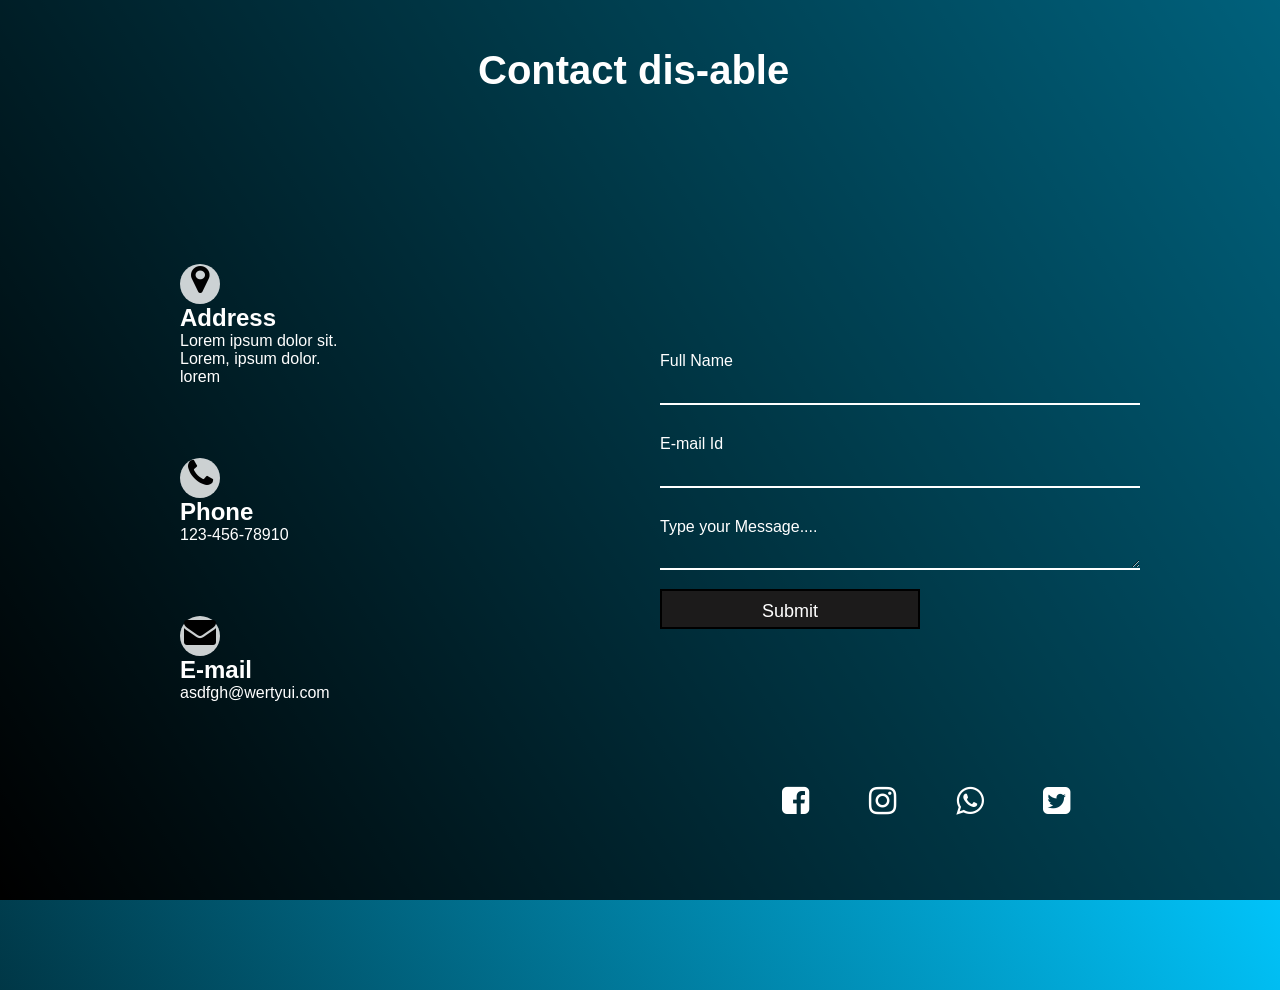
<file: contact.html>
<!DOCTYPE html>
<html lang="en">
<head>
    <meta charset="UTF-8">
    <meta name="viewport" content="width=device-width, initial-scale=1.0">
    <title>dis-able | Contact</title>
    <link href="https://fonts.googleapis.com/css2?family=Poppins&family=Roboto+Slab&display=swap" rel="stylesheet">
    <link rel="stylesheet" href="contact.css">
    <link rel="stylesheet" href="https://stackpath.bootstrapcdn.com/font-awesome/4.7.0/css/font-awesome.min.css" integrity="sha384-wvfXpqpZZVQGK6TAh5PVlGOfQNHSoD2xbE+QkPxCAFlNEevoEH3Sl0sibVcOQVnN" crossorigin="anonymous"><link rel="stylesheet" href="https://stackpath.bootstrapcdn.com/font-awesome/4.7.0/css/font-awesome.min.css" integrity="sha384-wvfXpqpZZVQGK6TAh5PVlGOfQNHSoD2xbE+QkPxCAFlNEevoEH3Sl0sibVcOQVnN" crossorigin="anonymous">
</head>
<body style="background: linear-gradient(57deg, #000000 , #01c3f9 ); "> 
    <div class="container">
        <header>
            <h1>Contact dis-able</h1>
   
        </header>
        <div class="content">
            <div class="content-form">
                <section>
                    <i class="fa fa-map-marker fa-2x" aria-hidden="true"></i>
                    <h2>Address</h2>
                    <p>
                        Lorem ipsum dolor sit. <br>
                        Lorem, ipsum dolor. <br>
                        lorem
                    </p>
                </section>

                <section>
                    <i class="fa fa-phone fa-2x" aria-hidden="true"></i>
                    <h2>Phone</h2>
                    <p>123-456-78910</p>
                </section>

                <section>
                    <i class="fa fa-envelope fa-2x" aria-hidden="true"></i>
                    <h2>E-mail</h2>
                    <p>asdfgh@wertyui.com</p>
                </section>
            </div>
        </div>

      <form>
        <div class="form">
            <div class="right">
              <div class="contact-form">
                  <input type="text" required>
                  <span>Full Name</span>
              </div>
  
              <div class="contact-form">
                  <input type="E-mail" required>
                  <span>E-mail Id</span>
              </div>
              <div class="contact-form">
                  <textarea name="text">
                    
                  </textarea>
                  <span> Type your Message....</span>
              </div>
  
              <div class="contact-form">
                  <input type="submit" name="submit">
              </div>
              </div>
            </div>
          </div>
    </form>
        <div class="media">
            <li><i class="fa fa-facebook-square fa-2x" aria-hidden="true"></i></li>
            <li><i class="fa fa-instagram fa-2x" aria-hidden="true"></i></li>
            <li><i class="fa fa-whatsapp fa-2x" aria-hidden="true"></i></li>
            <li><i class="fa fa-twitter-square fa-2x" aria-hidden="true"></i></li>
        </div>
        <div class="empty">

        </div>
    </div>    
</body>
</html>
</file>
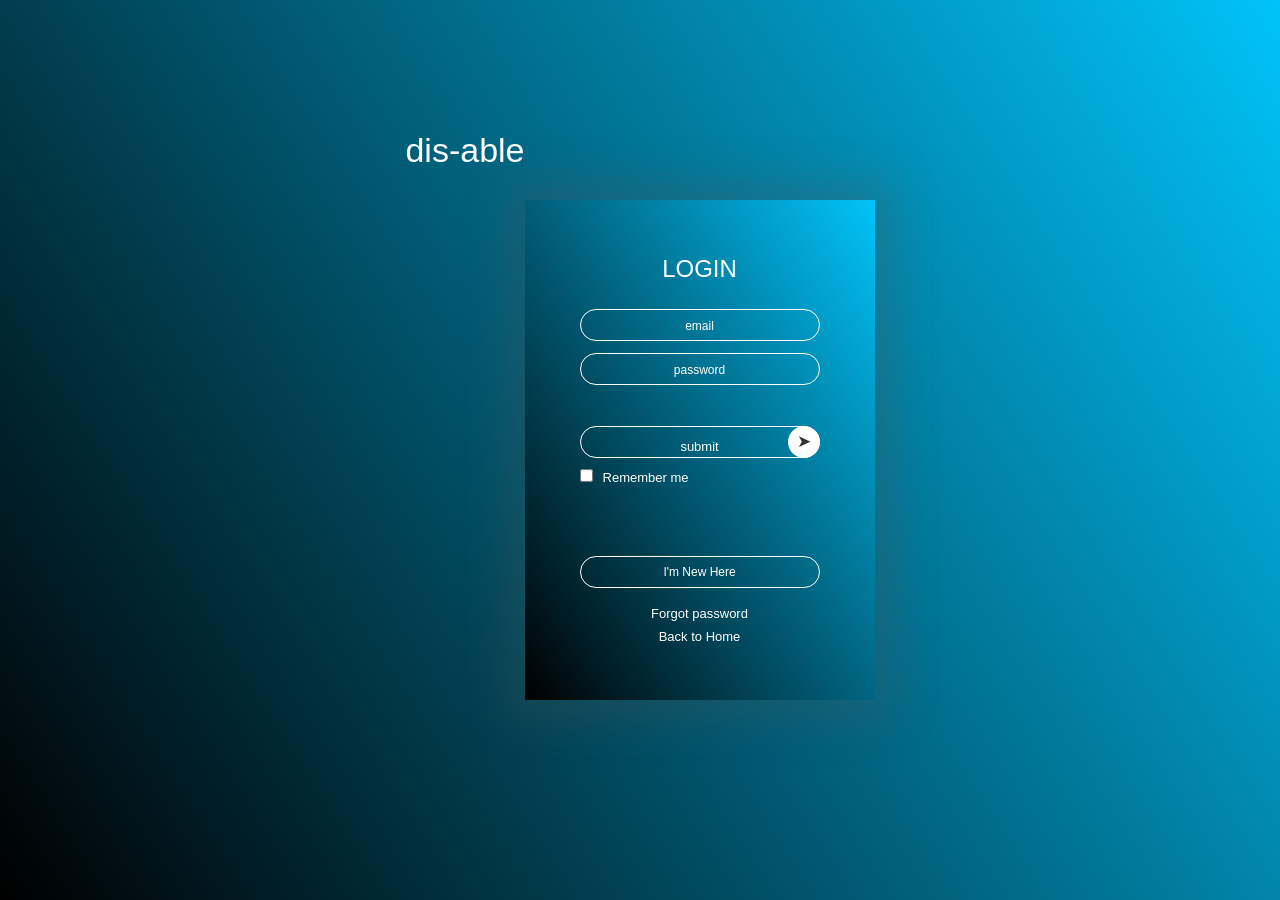
<file: loginpg.html>
<!DOCTYPE html>
<html lang="en">
<head>
    <meta charset="UTF-8">
    <meta http-equiv="X-UA-Compatible" content="IE=edge">
    <meta name="viewport" content="width=device-width, initial-scale=1.0">
    <title>dis-able | Login/Signup</title>
    <link rel="stylesheet" href="style.css">
</head>

<body>
  <div class="container" >
    <h1>dis-able</h1>
    <div class="card">
        <div class="inner-box" id="card">
            <div class="card-front">
                <h2>LOGIN</h2>
                   <form method="post" name="google-sheet">
                        <input type="email" class="input-box" name="email" placeholder="email" >
                        <input type="password" class="input-box" name="password" placeholder="password" >
                        <button type="submit" class="submit-btn" name="Submit"><a href="submit.html">submit</a></button>
                        <input type="checkbox"><span>Remember me</span>
                        <button type="button" class="btn" onclick="openRegister()">I'm New Here</button>
                <a href="">Forgot password</a>
                <a href="/">Back to Home</a>
                 </div>
                 <div class="card-back">
                    <h2>REGISTER</h2>
                        <input type="text" class="input-box" name="Name" placeholder="Your name" >
                        <input type="email" class="input-box" name="Email" placeholder="Your email" >
                        <input type="password" class="input-box"name="Password" placeholder="password" >
                        <button type="submit" class="submit-btn" name="Submit">submit </button>
                        <input type="checkbox"> <span>Remember me</span>
                    </form>
                <button type="button" class="btn" onclick="openLogin()">I've an account</button>
                <a href="">Forgot password</a>
                <a href="homepage.html">Back to Home</a>
                 </div>
            </div>
        </div>
    </div>

    <script>

        var card = document.getElementById("card");

        function openRegister(){
            card.style.transform = "rotateY(-180deg)";
        }
        function openLogin(){
            card.style.transform = "rotateY(0deg)";
        }

        const scriptURL = 'https://script.google.com/macros/s/AKfycbwVcqgdvpIRVA5MrIgbQR0iAPEUMtI_SOwYKqBkhMCS4mfLixZ2mO7oqudvvABeB2Qy/exec' 
        const form = document.forms['google-sheet'] 
        form.addEventListener('submit', e => {
         e.preventDefault()
        fetch(scriptURL, { method: 'POST', body: new FormData(form)})
        .then(response => alert("Thanks for Contacting us..! to get started login again"))
        .catch(error => console.error('Error!', error.message)) });
        
    </script>
</body>
</html>
</file>
<file: contact.css>
*{
    padding: 0;
    margin: 0;
    color: #fff;
    box-sizing: border-box;
    font-family: sans-serif;
    border: none;
}
body{
    background:linear-gradient(rgba(17, 17, 17, 0.2),rgba(18, 18, 18, 0.2));
    width: 100%;
    height: 100vh;
    background-size: 100% 110vh;
    position: relative;
}
header{
    position: absolute;
    text-align: center;
    width: 75%;
    left: 12%;
    top: 3rem;  
}
header h1{
    font-size: 40px;
    margin-bottom: 10px;
}
.empty{
    width: 100%;
    height: 100vh;
    background-color: rgba(0,0,0,0.5);
    position: absolute;
    top: 0px;
    left: 0;
    z-index: -1;
}
.content{
    display: flex;
    min-height: 110vh;
}
.content section{
    margin-top: 8vh;
    margin-left: 20vh;
}
.content-form{
    margin-top: 12rem;
}
section i{
    border-radius: 50%;
    width: 40px;
    height: 40px;
    background-color: rgba(255,255,255,0.8);
    color: black;
    text-align: center;
}
.form{
    display: flex;
    position: absolute;
    top: 0;
    left: 0;
    margin-left: 50%;
    justify-content: center;
    align-items: center;
    min-height: 110vh;
}

.form .contact-form input{
    width: 30rem;
    background-color: transparent;
    border: 0px;
    border: transparent;
    margin: 20px;
    padding: 10px;
    font-size: 18px;
    border-bottom: 2px solid #fff;
}
.form .contact-form input ~ span{
    position: absolute;
    left: 20px;
    transition: 0.4s ease-in-out;
    margin-top: 10px;
}
.form .contact-form input:focus ~span{
    transform: translateY(-20px);
    pointer-events: none;
}
.form .contact-form textarea{
    width: 30rem;
    border: 0px;
    background-color: transparent;
    margin: 20px;
    font-size: 17px;
    border-bottom: 2px solid white;
}
.form .contact-form textarea ~ span
{
    position: absolute;
    left: 20px;
    margin-top: 10px;
    transition: 0.9s ease-in-out;
}
.form .contact-form textarea:focus ~span{
    transform: translateY(-20px);
    pointer-events: none;
}
.form .contact-form input[type=submit]{
    background-color: rgb(28, 27, 27);
    border: 2px solid rgb(0, 0, 0);
    font-size: 18px;
    width: 50%;
    height: 40px;
    margin-top: -5px;
    cursor: pointer;
}
.form .contact-form input[type=submit]:hover{
    background-color: transparent;
    color: rgb(53, 52, 52);
}
.media{
    position: absolute;
    top: 85vh;
    right: 20vh;
    display: flex;
    list-style: none;
    cursor: pointer;
}
.media li{
    margin: 20px 30px;
}
@media screen and (max-width: 900px){
    body{
        background-repeat: repeat-y;
        overflow: auto;
    }
    header{
        position: absolute;
        left: 0;
        top: 20%;
        width: 100%;
    }
    .empty{
        height: 210vh;
    }
    .form{
        position: absolute;
        top: 100vh;
        margin-left: 10%;
    }
    .content-form{
        display: grid;
        grid-template-columns: repeat(3, 1fr);
        grid-gap: 0;
        margin-top: 53vh;
        margin-left: 10vh;
    }
    .content section{
        margin-top: 0vh;
        margin-left: 0vh;
    }
    .media{
        position: absolute;
        top: 190vh;
        right: 30px;
    }
}
</file>
<file: style.css>
*{
    margin: 0;
    padding: 0;
}
.container h1{
    font-weight: normal;
    font-size: 34px;
    margin-bottom: 600px;
}
.container{
    width: 100%;
    height: 100vh;
    font-family: sans-serif;
    background: linear-gradient(57deg, #000000 , #01c3f9 ); 
    color: #fff;
    display: flex;
    align-items: center;
    justify-content: center;
}
.card{
    width: 350px;
    height: 500px;
    box-shadow: 0 0 40px 20px rgba(84, 81, 81, 0.26);
    perspective: 1000px;
}
.inner-box{
    position: relative;
    width: 100%;
    height: 100%;
    transform-style: preserve-3d;
    transition: transform 1s;
}
.card-front, .card-back{
    position: absolute;
    width: 100%;
    height: 100%;
    background-position: center;
    background-size: cover;
    background: linear-gradient(57deg, #000000 , #01c3f9 ); 
    padding: 55px;
    box-sizing: border-box;
    backface-visibility: hidden;
}
.card-back{
    transform: rotateY(180deg);
}
.card h2{
    font-weight: normal;
    font-size: 24px;
    text-align: center;
    margin-bottom: 20px;
}
.input-box{
    width: 100%;
    background: transparent;
    border: 1px solid #fff;
    margin: 6px 0;
    height: 32px;
    border-radius: 20px;
    padding: 0 10px;
    box-sizing: border-box;
    outline: none;
    text-align: center;
    color: white;
}
::placeholder{
    color: #fff;
    font-size: 12px;
}
button{
    width: 100%;
    background: transparent;
    border: 1px solid #fff;
    margin: 35px 0 10px;
    height: 32px;
    font-size: 12px;
    border-radius: 20px;
    padding: 0 10px;
    box-sizing: border-box;
    outline: none;
    color: #fff;
    cursor: pointer;
}
.submit-btn{
    position: relative;
}
.submit-btn::after{
    content: '\27a4';
    color: #333;
    line-height: 32px;
    font-size: 17px;
    height: 32px;
    width: 32px;
    border-radius: 50%;
    background: #fff;
    position: absolute;
    right: -1px;
    top: -1px;
}
span{
    font-size: 13px;
    margin-left: 10px;
}

.card .btn{
    margin-top: 70px;
}
.card a{
    color: #fff;
    text-decoration: none;
    display: block;
    text-align: center;
    font-size: 13px;
    margin-top: 8px;
}



h1{
    color: #fff;
    text-decoration: none;
    font-size: 17px;
    position: relative;
}
h1::after{
    content: '';
    width: 0;
    height: 4px;
    background-color:#7c7779 ;
    position: absolute;
    left: 0;
    bottom: -6px;
    transition: 0.5s;
}
h1:hover::after{
    width: 100%;
}

h1 a{
    font-size: smaller;
}
</file>
